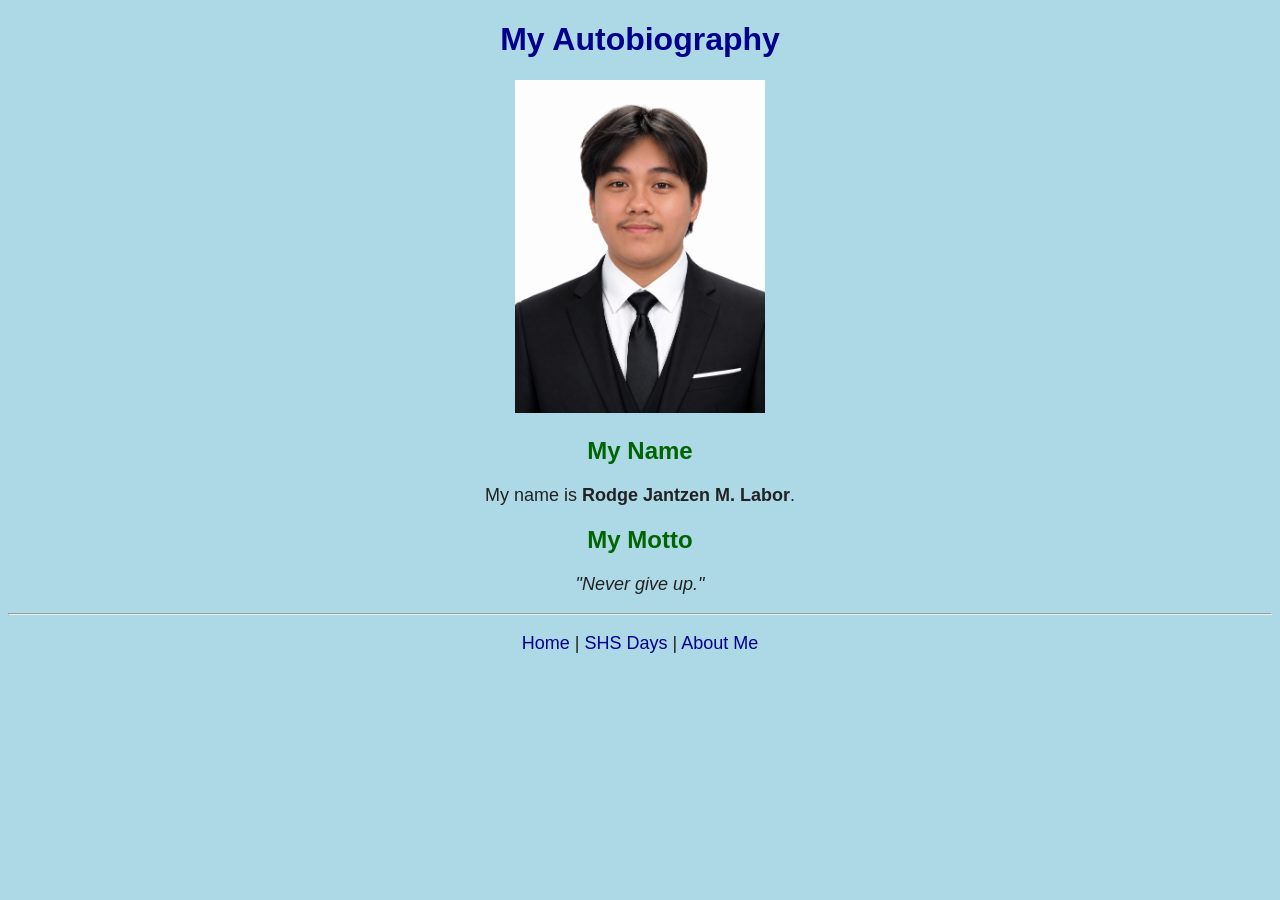
<file: index.html>
<!DOCTYPE html>
<html lang="en">
<head>
    <meta charset="UTF-8">
    <meta name="viewport" content="width=device-width, initial-scale=1.0">
    <title>My Autobiography</title>
    <link rel="stylesheet" href="style.css">
</head>

<body>

    <h1>My Autobiography</h1>

    <img src="pic/mypicture.jpeg" alt="My Picture" width="250">

    <h2>My Name</h2>
    <p>My name is <b>Rodge Jantzen M. Labor</b>.</p>

    <h2>My Motto</h2>
    <p><i>"Never give up."</i></p>

    <hr>

    <p>
        <a href="index.html">Home</a> |
        <a href="shsdays.html">SHS Days</a> |
        <a href="about.html">About Me</a>
    </p>

</body>
</html>
</file>
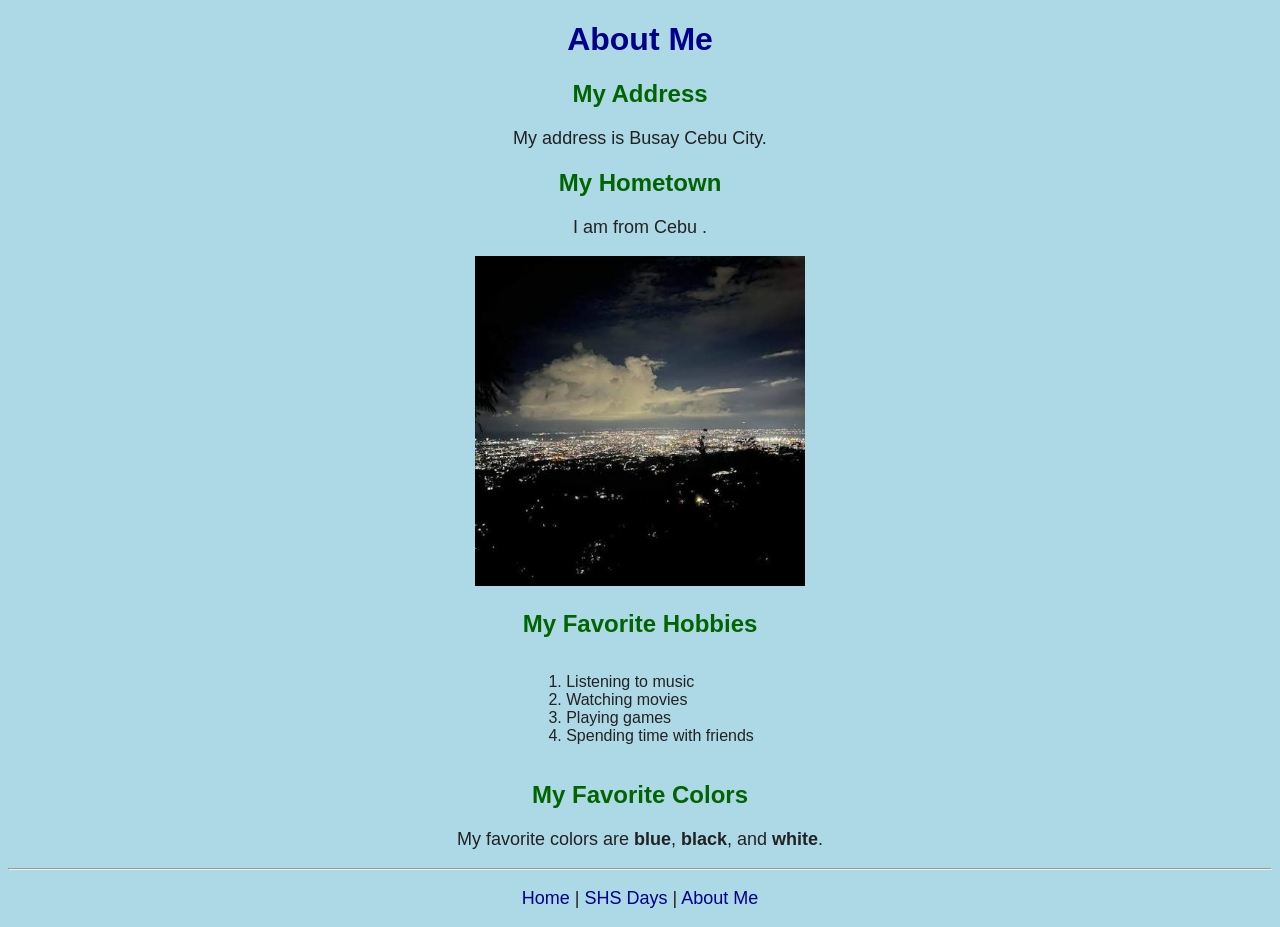
<file: about.html>
<!DOCTYPE html>
<html lang="en">
<head>
    <meta charset="UTF-8">
    <meta name="viewport" content="width=device-width, initial-scale=1.0">
    <title>About Me</title>
    <link rel="stylesheet" href="style.css">
</head>

<body>

    <h1>About Me</h1>

    <h2>My Address</h2>
    <p>My address is Busay Cebu City.</p>

    <h2>My Hometown</h2>
    <p>I am from Cebu .</p>
   <img src="pic/bestview.jpeg" alt="best view" width="330">

    <h2>My Favorite Hobbies</h2>

    <ol>
        <li>Listening to music</li>
        <li>Watching movies</li>
        <li>Playing games</li>
        <li>Spending time with friends</li>
    </ol>

    <h2>My Favorite Colors</h2>

    <p>
        My favorite colors are
        <b>blue</b>, <b>black</b>, and <b>white</b>.
    </p>

    <hr>

    <p>
        <a href="index.html">Home</a> |
        <a href="shsdays.html">SHS Days</a> |
        <a href="about.html">About Me</a>
    </p>

</body>
</html>
</file>
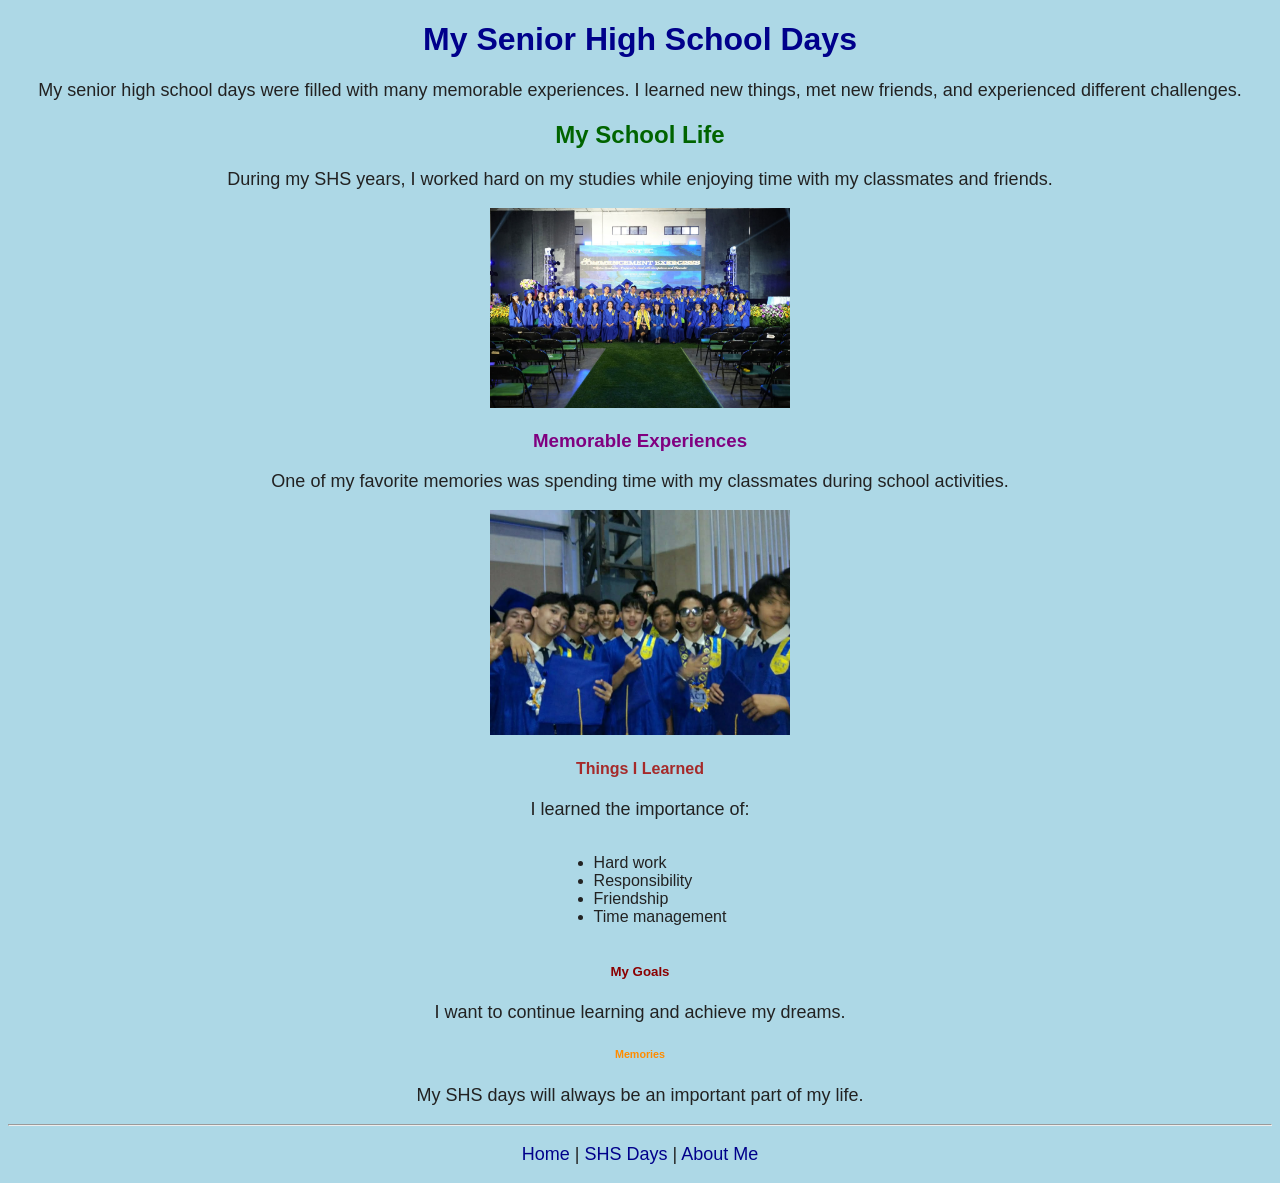
<file: shsdays.html>
<!DOCTYPE html>
<html lang="en">
<head>
    <meta charset="UTF-8">
    <meta name="viewport" content="width=device-width, initial-scale=1.0">
    <title>My SHS Days</title>
    <link rel="stylesheet" href="style.css">
</head>

<body>

    <h1>My Senior High School Days</h1>

    <p>
        My senior high school days were filled with many memorable
        experiences. I learned new things, met new friends, and
        experienced different challenges.
    </p>

    <h2>My School Life</h2>

    <p>
        During my SHS years, I worked hard on my studies while
        enjoying time with my classmates and friends.
    </p>

    <img src="pic/shspicture.jpeg" alt="My SHS Days" width="300">

    <h3>Memorable Experiences</h3>

    <p>
        One of my favorite memories was spending time with my
        classmates during school activities.
    </p>

    <img src="pic/friends.jpeg" alt="My Friends" width="300">

    <h4>Things I Learned</h4>
    <p>I learned the importance of:</p>

    <ul>
        <li>Hard work</li>
        <li>Responsibility</li>
        <li>Friendship</li>
        <li>Time management</li>
    </ul>

    <h5>My Goals</h5>
    <p>I want to continue learning and achieve my dreams.</p>

    <h6>Memories</h6>
    <p>My SHS days will always be an important part of my life.</p>

    <hr>

    <p>
        <a href="index.html">Home</a> |
        <a href="shsdays.html">SHS Days</a> |
        <a href="about.html">About Me</a>
    </p>

</body>
</html>
</file>
<file: style.css>
body {
    background-color: lightblue;
    color: #222222;
    text-align: center;
    font-family: Arial, sans-serif;
}

h1 {
    color: darkblue;
}

h2 {
    color: darkgreen;
}

h3 {
    color: purple;
}

h4 {
    color: brown;
}

h5 {
    color: darkred;
}

h6 {
    color: darkorange;
}

p {
    font-size: 18px;
}

a {
    color: darkblue;
    text-decoration: none;
}

ul, ol {
    display: inline-block;
    text-align: left;
}
</file>
